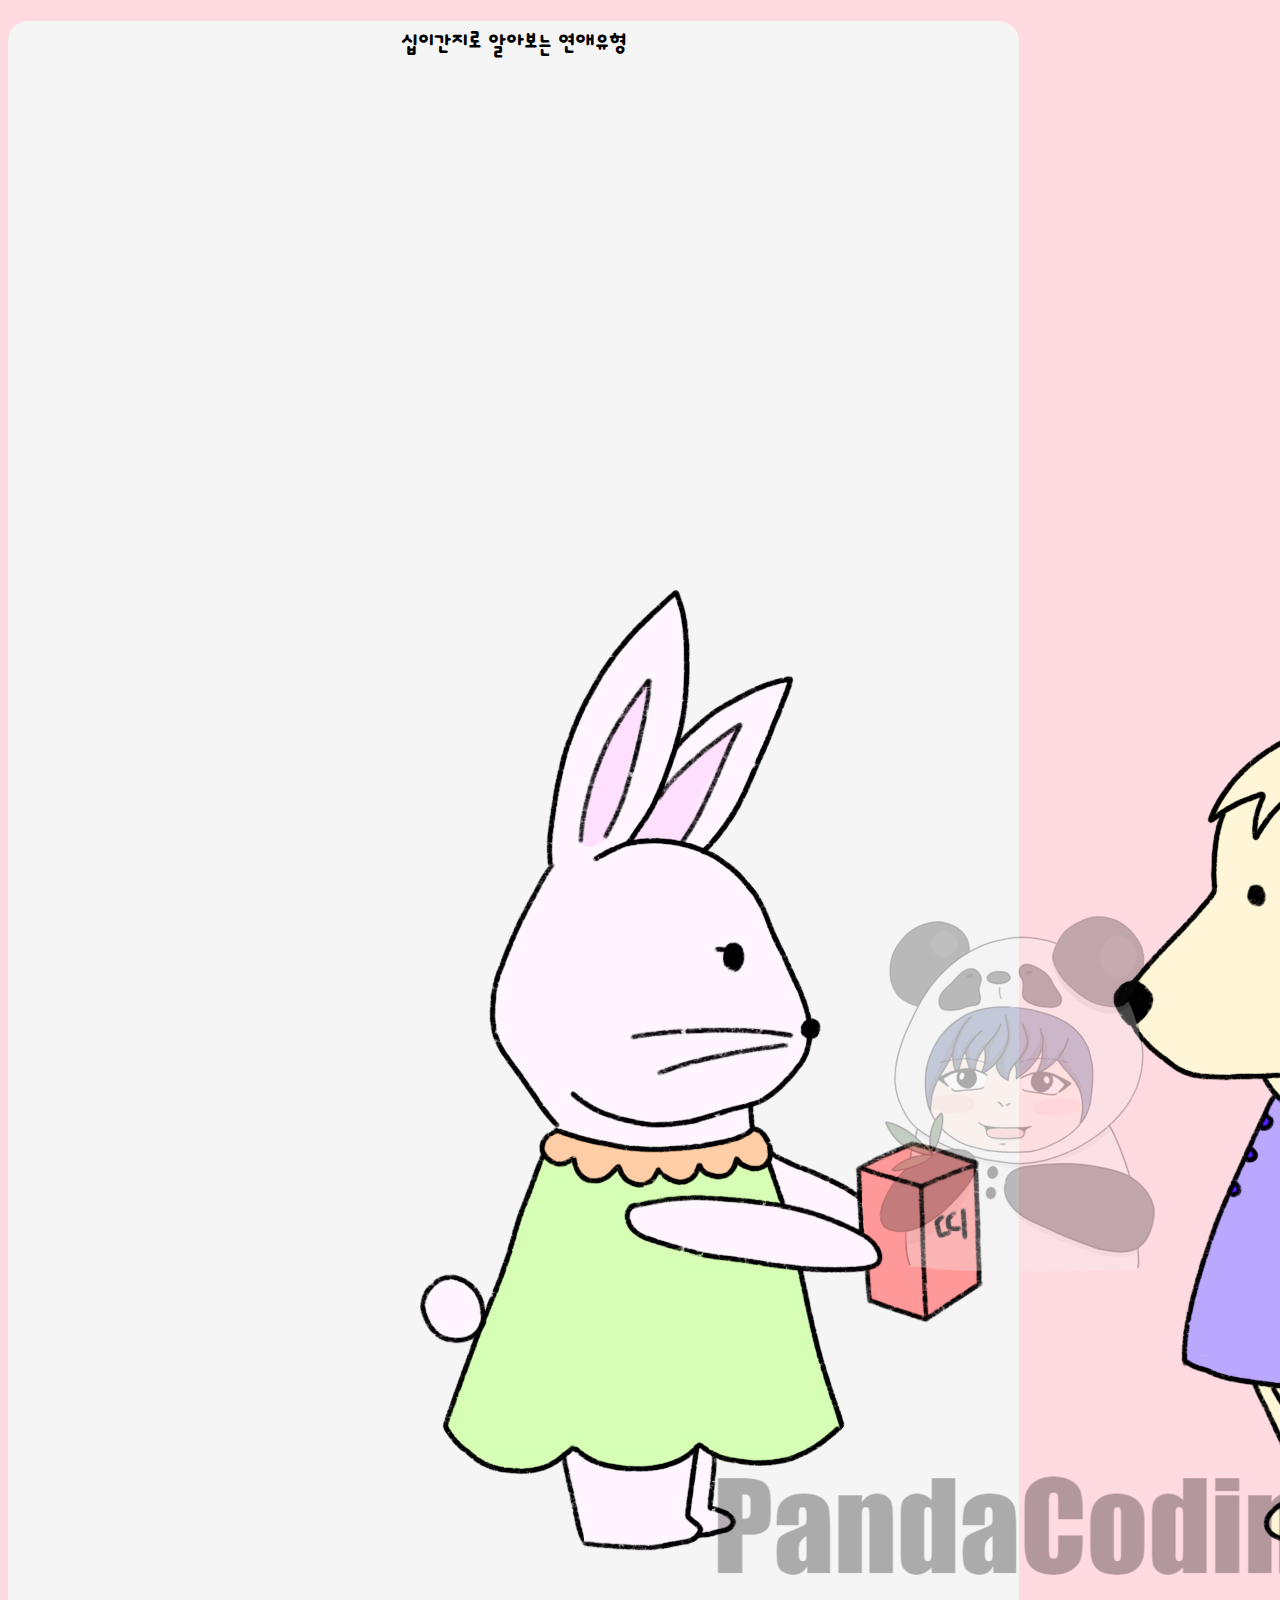
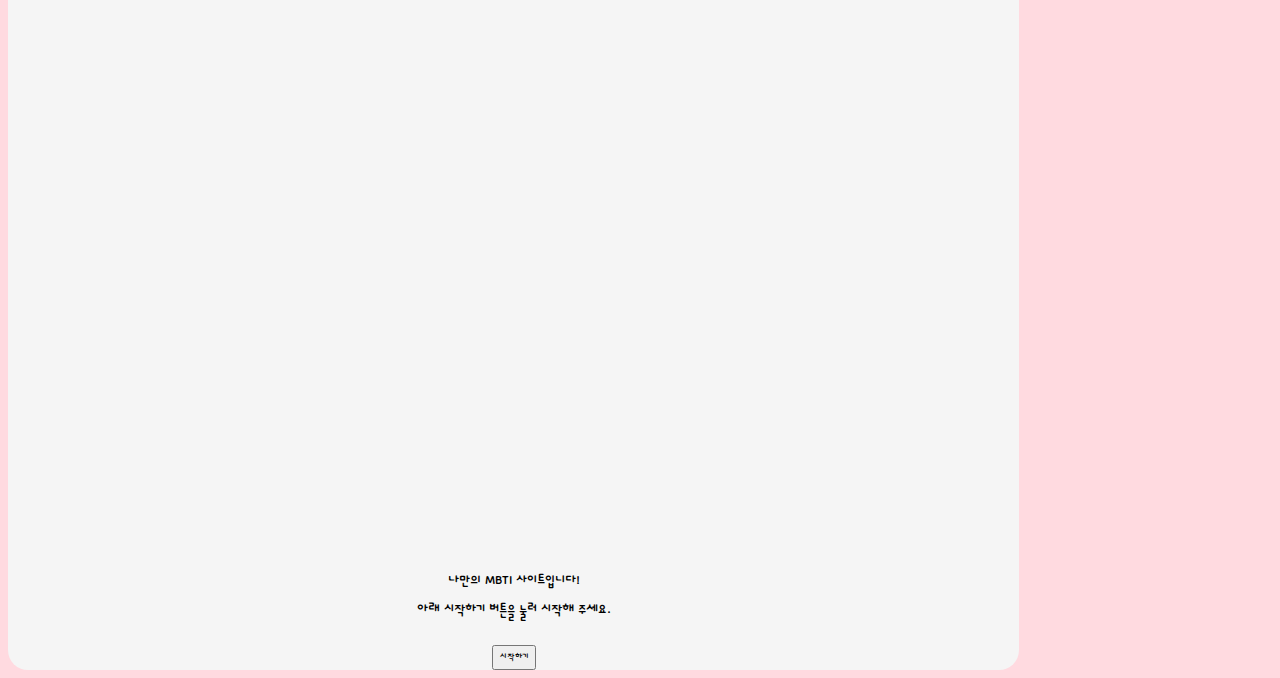
<file: index.html>
<!DOCTYPE html>
<html lang="ko">
<head>
    <meta charset="UTF-8">
    <meta http-equiv="X-UA-Compatible" content="IE=edge">
    <meta name="viewport" content="width=device-width, initial-scale=1.0">
    <title>연애유형</title>   
    <link href="https://cdn.jsdelivr.net/npm/bootstrap@5.1.3/dist/css/bootstrap.min.css" rel="stylesheet" integrity="sha384-1BmE4kWBq78iYhFldvKuhfTAU6auU8tT94WrHftjDbrCEXSU1oBoqyl2QvZ6jIW3" crossorigin="anonymous">
    <link rel="stylesheet" href="/css/main.css">
    <link rel="stylesheet" href="/css/default.css">
    <link rel="stylesheet" href="/css/qna.css">
    <link rel="stylesheet" href="/css/animation.css">
    <link rel="preconnect" href="https://fonts.googleapis.com">
<link rel="preconnect" href="https://fonts.gstatic.com" crossorigin>
<link href="https://fonts.googleapis.com/css2?family=Dongle&family=Source+Sans+Pro:wght@200&display=swap" rel="stylesheet">
</head>
<body>
    <div class="container">
        <section id="main" class="mx-auto mt-5 py-5 px-3">
            <h1>십이간지로 알아보는 연애유형</h1>
            <div class="col-sm-10 col-md-8 col-lg-6 col-12 mx-auto ">
                <img src="/img/main.png" alt="mainimage" class="img-fluid">
            </div>
            <p>
                나만의 MBTI 사이트입니다!<br>
                아래 시작하기 버튼을 눌러 시작해 주세요.
            </p>
            <div class="btn-group" role="group" aria-label="Basic mixed styles example">
                <button type="button" class="btn btn-warning mt-3" onclick="js:bigin()">시작하기</button>
            </div>
        </section>
        <section id="qna">
            <p>QnA test</p>
        </section>
        <section id="result">
    
        </section>
        <script src="/js/start.js" ></script>
    </div>
</body>
</html>
</file>
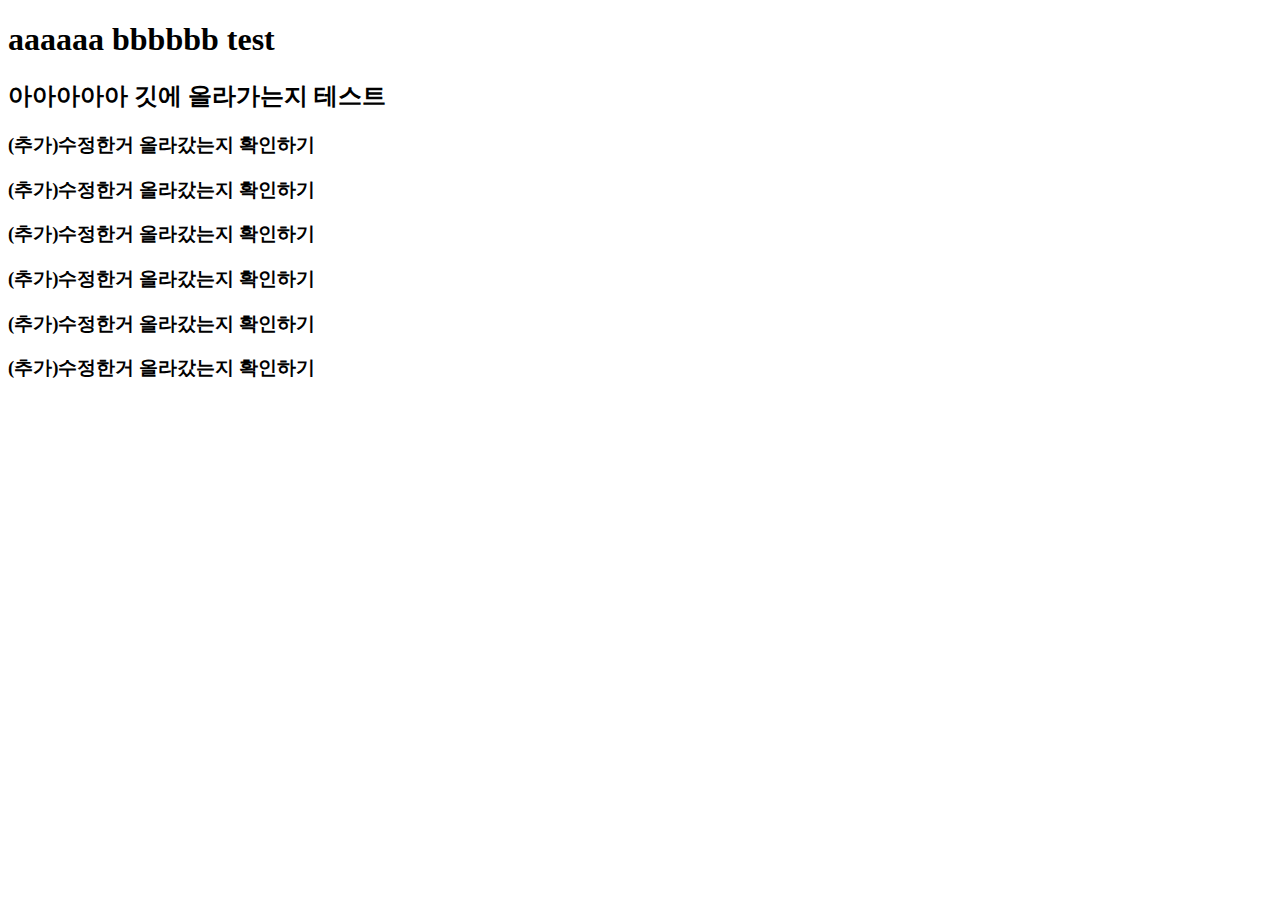
<file: git test.html>
<!DOCTYPE html>
<html lang="ko">
<head>
    <meta charset="UTF-8">
    <meta http-equiv="X-UA-Compatible" content="IE=edge">
    <meta name="viewport" content="width=, initial-scale=1.0">
    <title>git test</title>
</head>
<body>
    <h1> aaaaaa bbbbbb test</h1>
    <h2> 아아아아아 깃에 올라가는지 테스트</h2>
    <h3> (추가)수정한거 올라갔는지 확인하기</h3>
    <h3> (추가)수정한거 올라갔는지 확인하기</h3>
    <h3> (추가)수정한거 올라갔는지 확인하기</h3>
    <h3> (추가)수정한거 올라갔는지 확인하기</h3>
    <h3> (추가)수정한거 올라갔는지 확인하기</h3>
    <h3> (추가)수정한거 올라갔는지 확인하기</h3>
</body>
</html>
</file>
<file: css/main.css>
#main {
  background-color: whitesmoke;
  width: 80%;
  text-align: center;
  border-radius: 20px;
}

p {
  font-size: 20px;
}
</file>
<file: css/default.css>
body {
  background-color: rgb(255, 218, 224);
}

* {
  font-family: "Dongle", sans-serif;
}
</file>
<file: css/qna.css>
#qna {
  display: none;
}
</file>
<file: css/animation.css>
@keyframes fadeIn {
  from {
    opacity: 0;
  }

  to {
    opacity: 1;
  }
}

@keyframes fadeOut {
  from {
    opacity: 1;
  }

  to {
    opacity: 0;
  }
}

@-webkit-keyframes fadeIn {
  from {
    opacity: 0;
  }

  to {
    opacity: 1;
  }
}

@-webkit-keyframes fadeOut {
  from {
    opacity: 1;
  }

  to {
    opacity: 0;
  }
}
</file>
